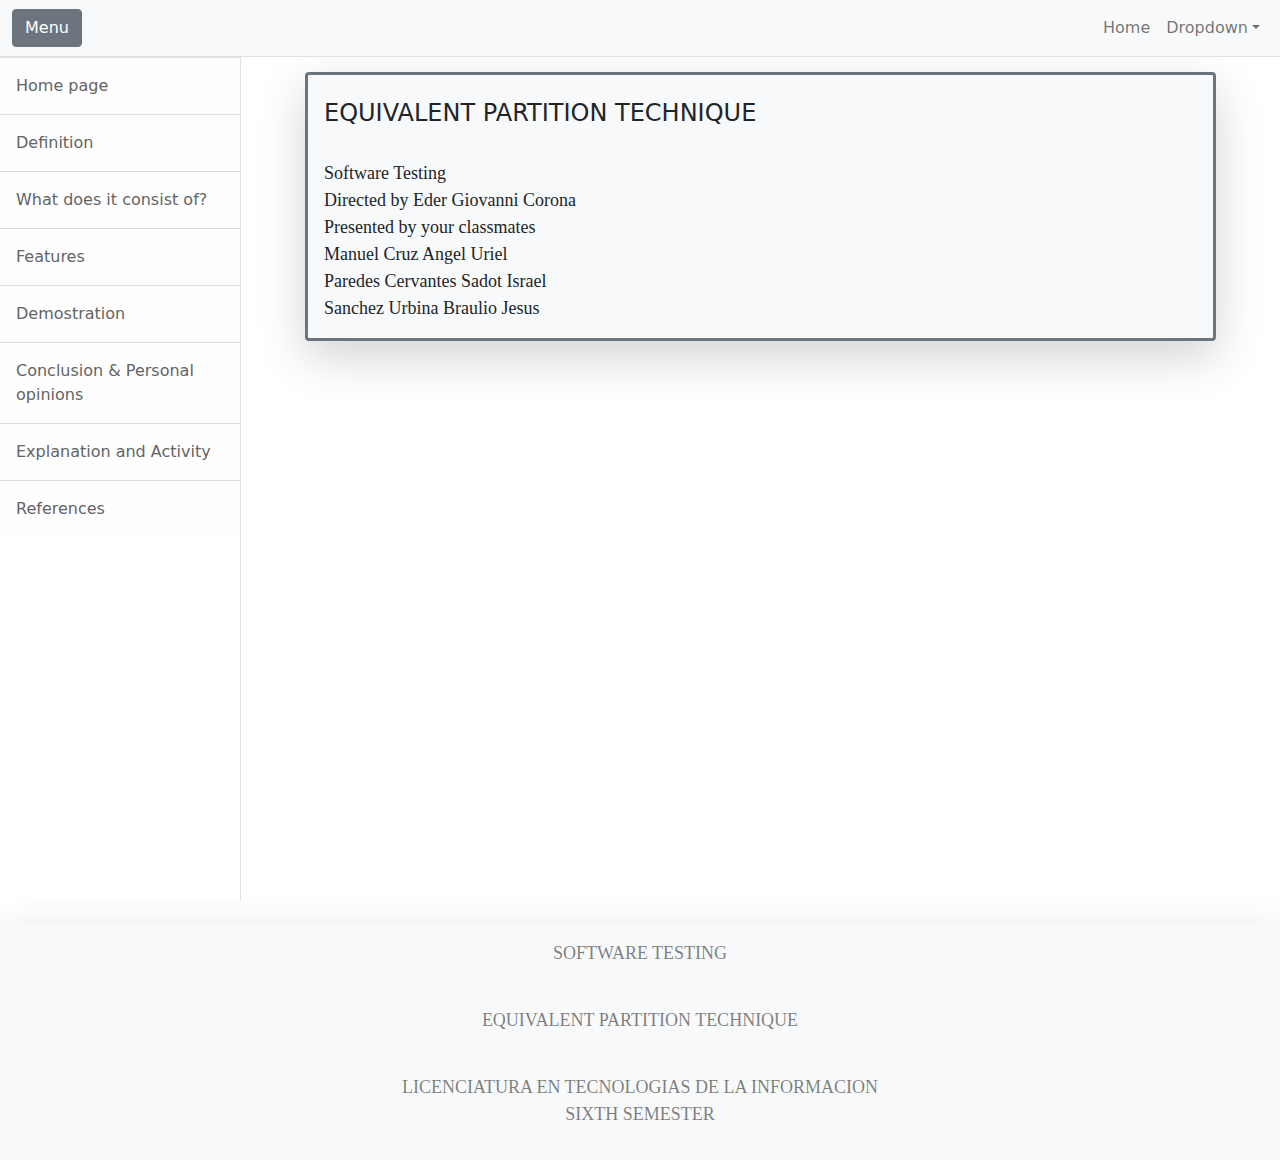
<file: index.html>
<!DOCTYPE html>
<html lang="en">
    <head>
        <meta charset="utf-8" />
        <meta name="viewport" content="width=device-width, initial-scale=1, shrink-to-fit=no" />
        <meta name="description" content="" />
        <meta name="author" content="" />
        <title>EQUIVALENT PARTITION TECHNIQUE</title>
        <!-- Favicon-->
        <link rel="icon" type="image/x-icon" href="assets/Icono.ico" />
        <!-- Core theme CSS (includes Bootstrap)-->
        <link href="css/styles.css" rel="stylesheet" />
        <link rel="stylesheet" href="Bootstrap/css/bootstrap.css">
        <script src="Bootstrap/js/bootstrap.js"></script>
    </head>
    <body>
        <div class="d-flex" id="wrapper">
            <!-- Sidebar-->
            <div class="border-end bg-white" id="sidebar-wrapper">
                <div class="sidebar-heading border-bottom bg-light">Navigation menu</div>
                <div class="list-group list-group-flush">
                    <a class="list-group-item list-group-item-action list-group-item-light p-3" href="index.html">Home page</a>
                    <a class="list-group-item list-group-item-action list-group-item-light p-3" href="Definition.html">Definition</a>
                    <a class="list-group-item list-group-item-action list-group-item-light p-3" href="Mean.html">What does it consist of?</a>
                    <a class="list-group-item list-group-item-action list-group-item-light p-3" href="Feature.html">Features</a>
                    <a class="list-group-item list-group-item-action list-group-item-light p-3" href="Demostration.html">Demostration</a>
                    <a class="list-group-item list-group-item-action list-group-item-light p-3" href="Conclusion.html">Conclusion & Personal opinions</a>
                    <a class="list-group-item list-group-item-action list-group-item-light p-3" href="Activitie.html">Explanation and Activity</a>
                    <a class="list-group-item list-group-item-action list-group-item-light p-3" href="References.html">References</a>
                </div>
            </div>
            <!-- Page content wrapper-->
            <div id="page-content-wrapper">
                <!-- Top navigation-->
                <nav class="navbar navbar-expand-lg navbar-light bg-light border-bottom fixed-top">
                    <div class="container-fluid">
                        <button class="btn btn-secondary" id="sidebarToggle">Menu</button>
                        <button class="navbar-toggler" type="button" data-bs-toggle="collapse" data-bs-target="#navbarSupportedContent" aria-controls="navbarSupportedContent" aria-expanded="false" aria-label="Toggle navigation"><span class="navbar-toggler-icon"></span></button>
                        <div class="collapse navbar-collapse" id="navbarSupportedContent">
                            <ul class="navbar-nav ms-auto mt-2 mt-lg-0">
                                <li class="nav-itedm active"><a class="nav-link" href="index.html">Home</a></li>
                                <li class="nav-item dropdown">
                                    <a class="nav-link dropdown-toggle" id="navbarDropdown" href="#" role="button" data-bs-toggle="dropdown" aria-haspopup="true" aria-expanded="false">Dropdown</a>
                                    <div class="dropdown-menu dropdown-menu-end" aria-labelledby="navbarDropdown">
                                        <a class="dropdown-item" href="index.html">Previous page</a>
                                        <a class="dropdown-item" href="Definition.html">Next page</a>
                                        <div class="dropdown-divider"></div>
                                        <a class="dropdown-item" href="index.html">go to top</a>
                                    </div>
                                </li>
                            </ul>
                        </div>
                    </div>
                </nav>
                <br><br>
                <!-- Page content-->
                <div class="rounded bg-white mt-4 mx-4 px-3">
                    <div class="shadow-lg  border border-secondary border-3 rounded bg-light mx-4 px-3">
                        <h1 class="mt-4" style="font-size: x-large;">EQUIVALENT PARTITION TECHNIQUE</h1><br>
                        <p style="font-family: 'Times New Roman', Times, serif; font-size: large;">
                            Software Testing <br>
                            Directed by Eder Giovanni Corona <br>
                            Presented by your classmates <br>
                            Manuel Cruz Angel Uriel <br>
                            Paredes Cervantes Sadot Israel <br>
                            Sanchez Urbina Braulio Jesus <br>
                        </p>
                    </div>
                </div>
            </div>
        </div>
        <div class="shadow-lg rounded bg-light mt-4">
            <section class="contact-section bg-light" id="ContactUs">
                <div class="container p-2 p-lg-3 text-center text-black-50">
                    <p style="font-family: 'Times New Roman', Times, serif; font-size: large;">
                        SOFTWARE TESTING
                    </p>
                </div>
            </section>
            <footer class="footer bg-light small text-center text-black-50">
                <div class="container p-2 p-lg-2">
                    <p style="font-family: 'Times New Roman', Times, serif; font-size: large;">
                        EQUIVALENT PARTITION TECHNIQUE
                    </p>
                </div>
                <div class="container p-2 p-lg-3">
                    <p style="font-family: 'Times New Roman', Times, serif; font-size: large;">
                    LICENCIATURA EN TECNOLOGIAS DE LA INFORMACION <br>
                    SIXTH SEMESTER
                    </p>
                </div>
            </footer>
        </div>

        <!-- Bootstrap core JS-->
        <script src="https://cdn.jsdelivr.net/npm/bootstrap@5.1.3/dist/js/bootstrap.bundle.min.js"></script>
        <!-- Core theme JS-->
        <script src="js/scripts.js"></script>
    </body>
</html>
</file>
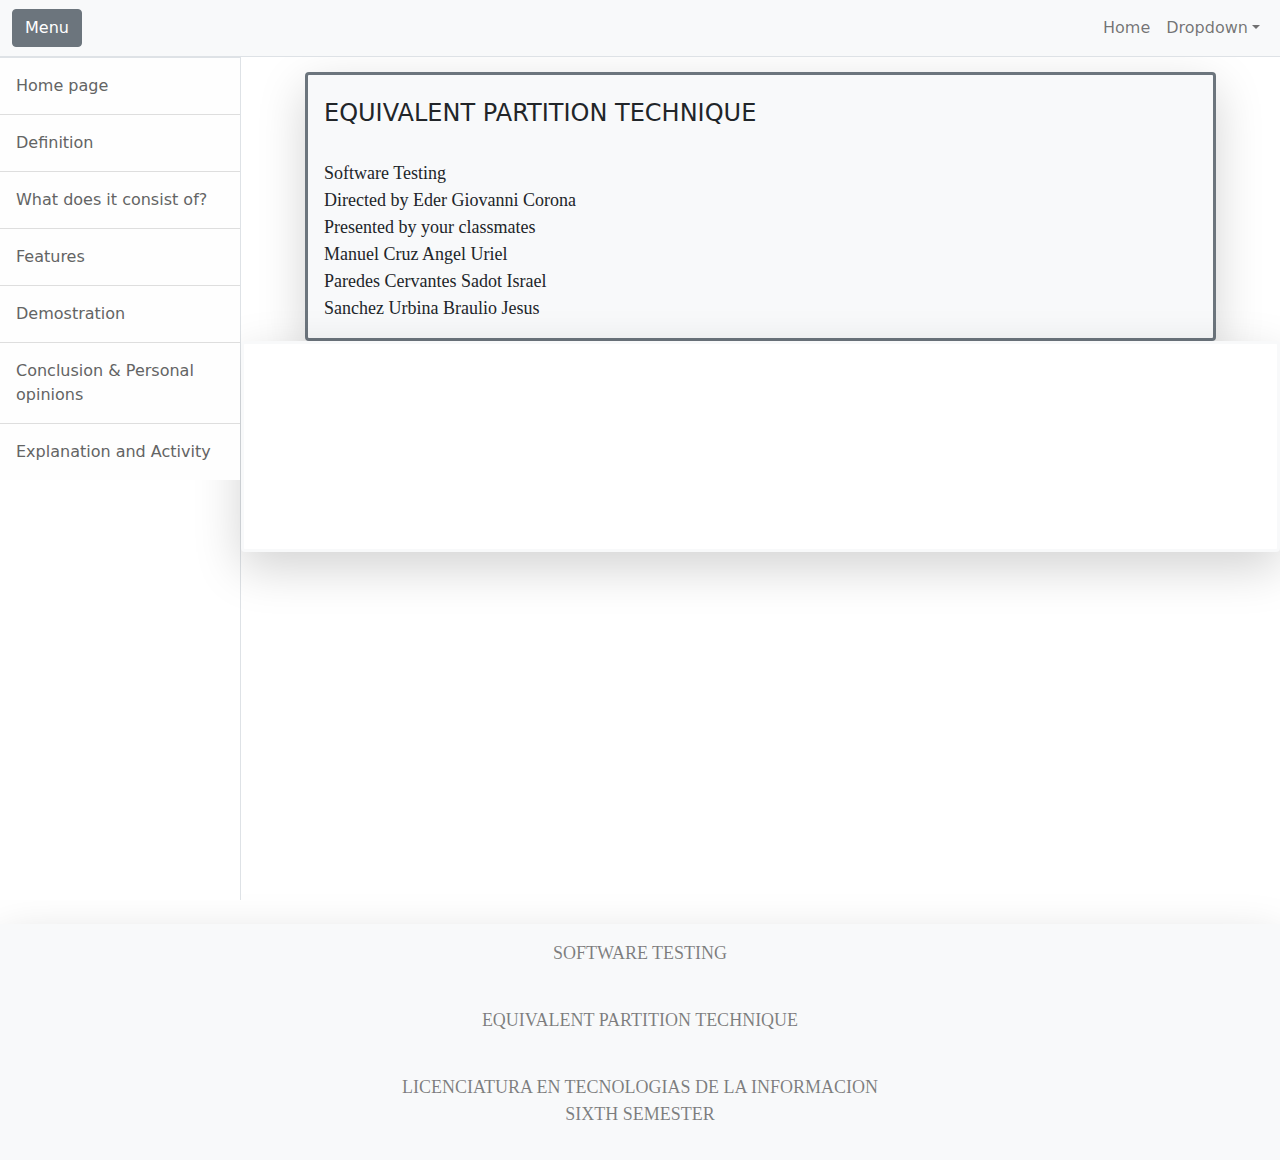
<file: Activitie.html>
<!DOCTYPE html>
<html lang="en">
    <head>
        <meta charset="utf-8" />
        <meta name="viewport" content="width=device-width, initial-scale=1, shrink-to-fit=no" />
        <meta name="description" content="" />
        <meta name="author" content="" />
        <title>EQUIVALENT PARTITION TECHNIQUE</title>
        <!-- Favicon-->
        <link rel="icon" type="image/x-icon" href="assets/Icono.ico" />
        <!-- Core theme CSS (includes Bootstrap)-->
        <link href="css/styles.css" rel="stylesheet" />
        <link rel="stylesheet" href="Bootstrap/css/bootstrap.css">
        <script src="Bootstrap/js/bootstrap.js"></script>
    </head>
    <body>
        <div class="d-flex" id="wrapper">
            <!-- Sidebar-->
            <div class="border-end bg-white" id="sidebar-wrapper">
                <div class="sidebar-heading border-bottom bg-light">Navigation menu</div>
                <div class="list-group list-group-flush">
                    <a class="list-group-item list-group-item-action list-group-item-light p-3" href="index.html">Home page</a>
                    <a class="list-group-item list-group-item-action list-group-item-light p-3" href="Definition.html">Definition</a>
                    <a class="list-group-item list-group-item-action list-group-item-light p-3" href="Mean.html">What does it consist of?</a>
                    <a class="list-group-item list-group-item-action list-group-item-light p-3" href="Feature.html">Features</a>
                    <a class="list-group-item list-group-item-action list-group-item-light p-3" href="Demostration.html">Demostration</a>
                    <a class="list-group-item list-group-item-action list-group-item-light p-3" href="Conclusion.html">Conclusion & Personal opinions</a>
                    <a class="list-group-item list-group-item-action list-group-item-light p-3" href="Activitie.html">Explanation and Activity</a>
                </div>
            </div>
            <!-- Page content wrapper-->
            <div id="page-content-wrapper">
                <!-- Top navigation-->
                <nav class="navbar navbar-expand-lg navbar-light bg-light border-bottom fixed-top">
                    <div class="container-fluid">
                        <button class="btn btn-secondary" id="sidebarToggle">Menu</button>
                        <button class="navbar-toggler" type="button" data-bs-toggle="collapse" data-bs-target="#navbarSupportedContent" aria-controls="navbarSupportedContent" aria-expanded="false" aria-label="Toggle navigation"><span class="navbar-toggler-icon"></span></button>
                        <div class="collapse navbar-collapse" id="navbarSupportedContent">
                            <ul class="navbar-nav ms-auto mt-2 mt-lg-0">
                                <li class="nav-itedm active"><a class="nav-link" href="index.html">Home</a></li>
                                <li class="nav-item dropdown">
                                    <a class="nav-link dropdown-toggle" id="navbarDropdown" href="#" role="button" data-bs-toggle="dropdown" aria-haspopup="true" aria-expanded="false">Dropdown</a>
                                    <div class="dropdown-menu dropdown-menu-end" aria-labelledby="navbarDropdown">
                                        <a class="dropdown-item" href="Conclusion.html">Previous page</a>
                                        <a class="dropdown-item" href="index.html">Next page</a>
                                        <div class="dropdown-divider"></div>
                                        <a class="dropdown-item" href="index.html">go to top</a>
                                    </div>
                                </li>
                            </ul>
                        </div>
                    </div>
                </nav>
                <br><br>
                <!-- Page content-->
                <div class="rounded bg-white mt-4 mx-4 px-3">
                    <div class="shadow-lg  border border-secondary border-3 rounded bg-light mx-4 px-3">
                        <h1 class="mt-4" style="font-size: x-large;">EQUIVALENT PARTITION TECHNIQUE</h1><br>
                        <p style="font-family: 'Times New Roman', Times, serif; font-size: large;">
                            Software Testing <br>
                            Directed by Eder Giovanni Corona <br>
                            Presented by your classmates <br>
                            Manuel Cruz Angel Uriel <br>
                            Paredes Cervantes Sadot Israel <br>
                            Sanchez Urbina Braulio Jesus <br>
                        </p>
                    </div>
                </div>
                <div class="p-4 shadow-lg rounded bg-white border border-secondary border-3 border-light">
                    <div class="embed-responsive embed-responsive-16by9">
                        <center><iframe class="embed-responsive-item" src="assets/Actividad Particiones de Equivalencia.pdf"></iframe></center>
                     </div>
                </div>
            </div>
        </div>
        <!-- Bootstrap core JS-->
        <script src="https://cdn.jsdelivr.net/npm/bootstrap@5.1.3/dist/js/bootstrap.bundle.min.js"></script>
        <!-- Core theme JS-->
        <script src="js/scripts.js"></script>
        <div class="shadow-lg rounded bg-light mt-4">
            <section class="contact-section bg-light" id="ContactUs">
                <div class="container p-2 p-lg-3 text-center text-black-50">
                    <p style="font-family: 'Times New Roman', Times, serif; font-size: large;">
                        SOFTWARE TESTING
                    </p>
                </div>
            </section>
            <footer class="footer bg-light small text-center text-black-50">
                <div class="container p-2 p-lg-2">
                    <p style="font-family: 'Times New Roman', Times, serif; font-size: large;">
                        EQUIVALENT PARTITION TECHNIQUE
                    </p>
                </div>
                <div class="container p-2 p-lg-3">
                    <p style="font-family: 'Times New Roman', Times, serif; font-size: large;">
                    LICENCIATURA EN TECNOLOGIAS DE LA INFORMACION <br>
                    SIXTH SEMESTER
                    </p>
                </div>
            </footer>
        </div>
    </body>
</html>
</file>
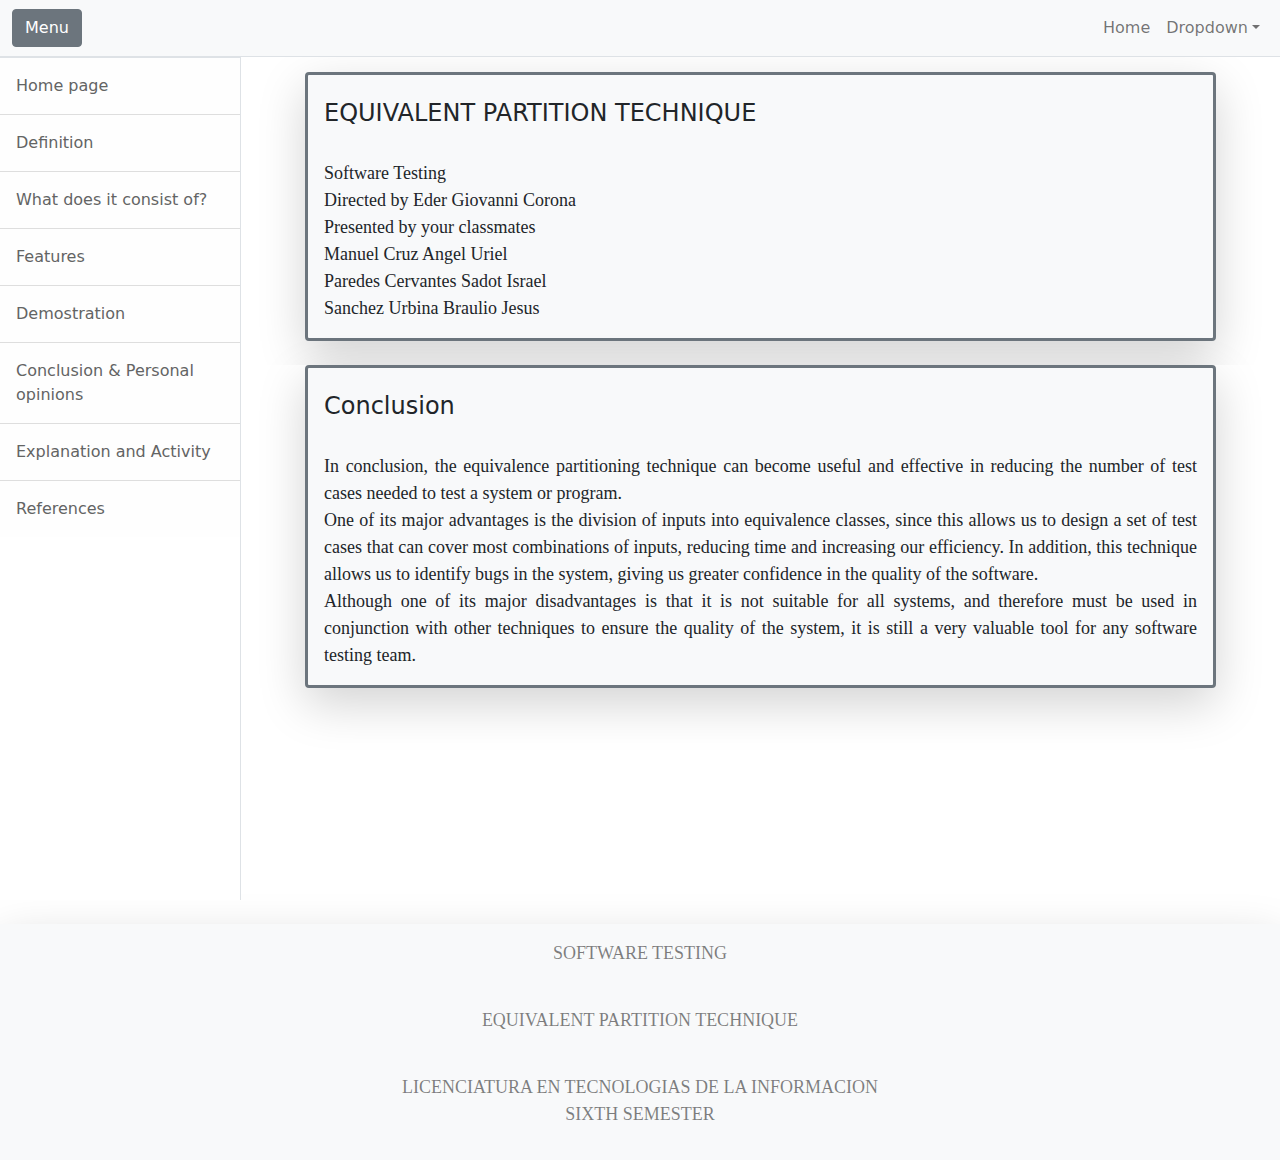
<file: Conclusion.html>
<!DOCTYPE html>
<html lang="en">
    <head>
        <meta charset="utf-8" />
        <meta name="viewport" content="width=device-width, initial-scale=1, shrink-to-fit=no" />
        <meta name="description" content="" />
        <meta name="author" content="" />
        <title>EQUIVALENT PARTITION TECHNIQUE</title>
        <!-- Favicon-->
        <link rel="icon" type="image/x-icon" href="assets/Icono.ico" />
        <!-- Core theme CSS (includes Bootstrap)-->
        <link href="css/styles.css" rel="stylesheet" />
        <link rel="stylesheet" href="Bootstrap/css/bootstrap.css">
        <script src="Bootstrap/js/bootstrap.js"></script>
    </head>
    <body>
        <div class="d-flex" id="wrapper">
            <!-- Sidebar-->
            <div class="border-end bg-white" id="sidebar-wrapper">
                <div class="sidebar-heading border-bottom bg-light">Navigation menu</div>
                <div class="list-group list-group-flush">
                    <a class="list-group-item list-group-item-action list-group-item-light p-3" href="index.html">Home page</a>
                    <a class="list-group-item list-group-item-action list-group-item-light p-3" href="Definition.html">Definition</a>
                    <a class="list-group-item list-group-item-action list-group-item-light p-3" href="Mean.html">What does it consist of?</a>
                    <a class="list-group-item list-group-item-action list-group-item-light p-3" href="Feature.html">Features</a>
                    <a class="list-group-item list-group-item-action list-group-item-light p-3" href="Demostration.html">Demostration</a>
                    <a class="list-group-item list-group-item-action list-group-item-light p-3" href="Conclusion.html">Conclusion & Personal opinions</a>
                    <a class="list-group-item list-group-item-action list-group-item-light p-3" href="Activitie.html">Explanation and Activity</a>
                    <a class="list-group-item list-group-item-action list-group-item-light p-3" href="References.html">References</a>
                </div>
            </div>
            <!-- Page content wrapper-->
            <div id="page-content-wrapper">
                <!-- Top navigation-->
                <nav class="navbar navbar-expand-lg navbar-light bg-light border-bottom fixed-top">
                    <div class="container-fluid">
                        <button class="btn btn-secondary" id="sidebarToggle">Menu</button>
                        <button class="navbar-toggler" type="button" data-bs-toggle="collapse" data-bs-target="#navbarSupportedContent" aria-controls="navbarSupportedContent" aria-expanded="false" aria-label="Toggle navigation"><span class="navbar-toggler-icon"></span></button>
                        <div class="collapse navbar-collapse" id="navbarSupportedContent">
                            <ul class="navbar-nav ms-auto mt-2 mt-lg-0">
                                <li class="nav-itedm active"><a class="nav-link" href="index.html">Home</a></li>
                                <li class="nav-item dropdown">
                                    <a class="nav-link dropdown-toggle" id="navbarDropdown" href="#" role="button" data-bs-toggle="dropdown" aria-haspopup="true" aria-expanded="false">Dropdown</a>
                                    <div class="dropdown-menu dropdown-menu-end" aria-labelledby="navbarDropdown">
                                        <a class="dropdown-item" href="Demostration.html">Previous page</a>
                                        <a class="dropdown-item" href="Activitie.html">Next page</a>
                                        <div class="dropdown-divider"></div>
                                        <a class="dropdown-item" href="References.html">go to top</a>
                                    </div>
                                </li>
                            </ul>
                        </div>
                    </div>
                </nav>
                <br><br>
                <!-- Page content-->
                <div class="rounded bg-white mt-4 mx-4 px-3">
                    <div class="shadow-lg  border border-secondary border-3 rounded bg-light mx-4 px-3">
                        <h1 class="mt-4" style="font-size: x-large;">EQUIVALENT PARTITION TECHNIQUE</h1><br>
                        <p style="font-family: 'Times New Roman', Times, serif; font-size: large;">
                            Software Testing <br>
                            Directed by Eder Giovanni Corona <br>
                            Presented by your classmates <br>
                            Manuel Cruz Angel Uriel <br>
                            Paredes Cervantes Sadot Israel <br>
                            Sanchez Urbina Braulio Jesus <br>
                        </p>
                    </div>
                </div>
                <div class="rounded bg-white mt-4 mx-4 px-3">
                    <div class="shadow-lg  border border-secondary border-3 rounded bg-light mx-4 px-3">
                        <h1 class="mt-4" style="font-size: x-large;">Conclusion</h1><br>
                        <p style="font-family: 'Times New Roman', Times, serif; font-size: large; text-align: justify;">
                            In conclusion, the equivalence partitioning technique can become useful and effective in reducing the number of test cases needed to test a system or program. <br>
                            One of its major advantages is the division of inputs into equivalence classes, since this allows us to design a set of test cases that can cover most
                            combinations of inputs, reducing time and increasing our efficiency.
                            In addition, this technique allows us to identify bugs in the system, giving us greater confidence in the quality of the software. <br>
                            Although one of its major disadvantages is that it is not suitable for all systems, and therefore must be used in conjunction with other 
                            techniques to ensure the quality of the system, it is still a very valuable tool for any software testing team.
                        </p>
                    </div>
                </div>
            </div>
        </div>
        <!-- Bootstrap core JS-->
        <script src="https://cdn.jsdelivr.net/npm/bootstrap@5.1.3/dist/js/bootstrap.bundle.min.js"></script>
        <!-- Core theme JS-->
        <script src="js/scripts.js"></script>
        <div class="shadow-lg rounded bg-light mt-4">
            <section class="contact-section bg-light" id="ContactUs">
                <div class="container p-2 p-lg-3 text-center text-black-50">
                    <p style="font-family: 'Times New Roman', Times, serif; font-size: large;">
                        SOFTWARE TESTING
                    </p>
                </div>
            </section>
            <footer class="footer bg-light small text-center text-black-50">
                <div class="container p-2 p-lg-2">
                    <p style="font-family: 'Times New Roman', Times, serif; font-size: large;">
                        EQUIVALENT PARTITION TECHNIQUE
                    </p>
                </div>
                <div class="container p-2 p-lg-3">
                    <p style="font-family: 'Times New Roman', Times, serif; font-size: large;">
                    LICENCIATURA EN TECNOLOGIAS DE LA INFORMACION <br>
                    SIXTH SEMESTER
                    </p>
                </div>
            </footer>
        </div>
    </body>
</html>
</file>
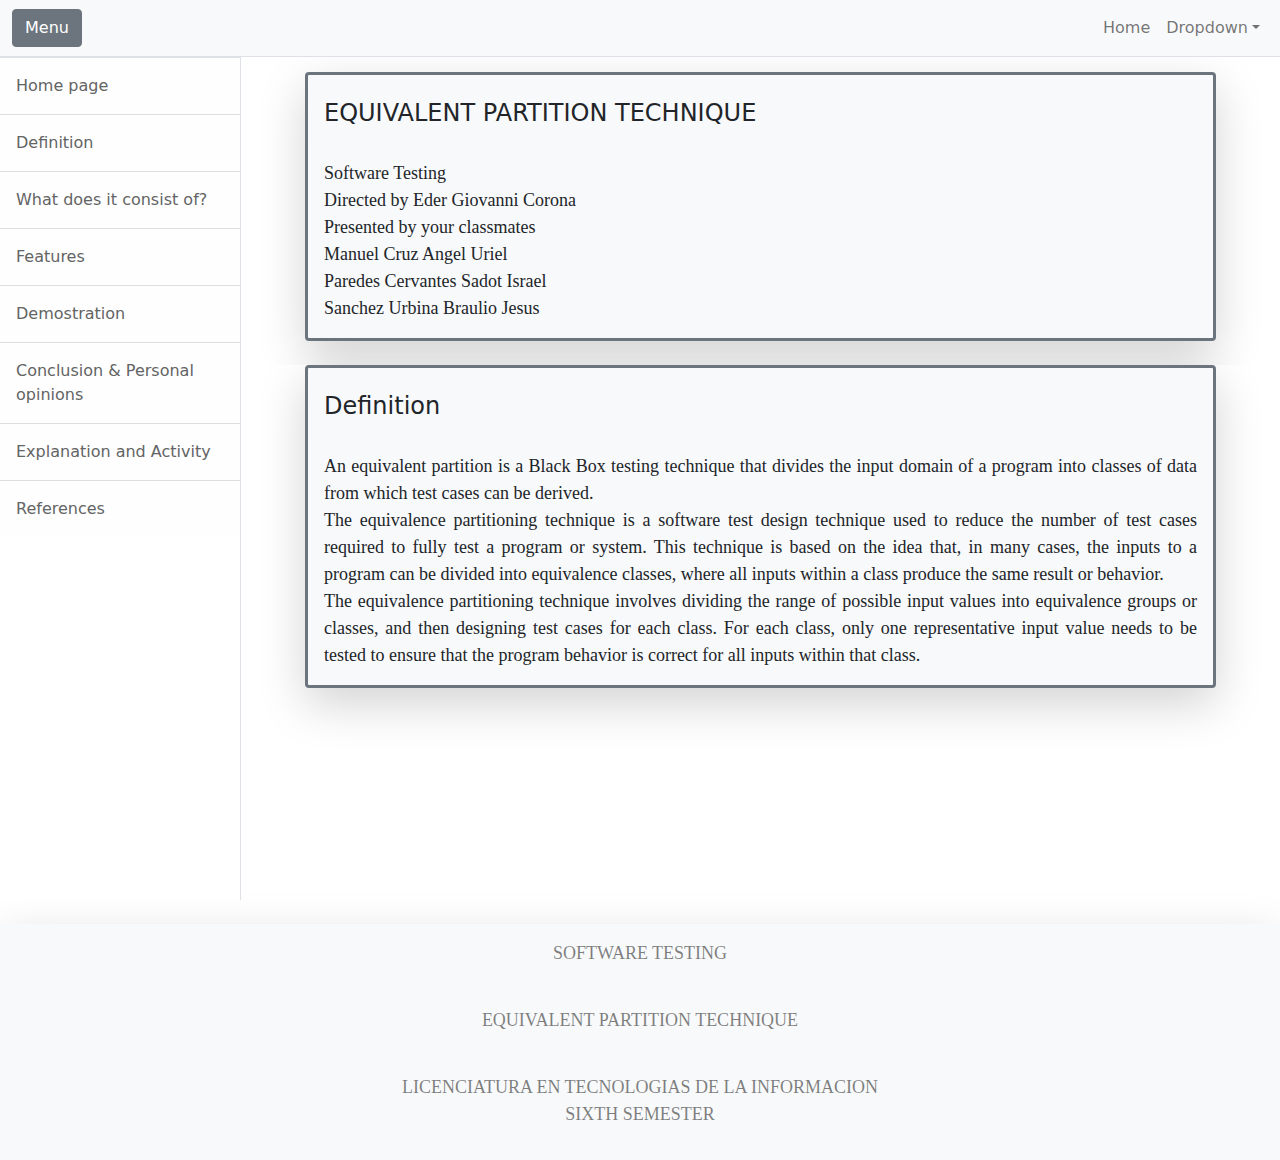
<file: Definition.html>
<!DOCTYPE html>
<html lang="en">
    <head>
        <meta charset="utf-8" />
        <meta name="viewport" content="width=device-width, initial-scale=1, shrink-to-fit=no" />
        <meta name="description" content="" />
        <meta name="author" content="" />
        <title>EQUIVALENT PARTITION TECHNIQUE</title>
        <!-- Favicon-->
        <link rel="icon" type="image/x-icon" href="assets/Icono.ico" />
        <!-- Core theme CSS (includes Bootstrap)-->
        <link href="css/styles.css" rel="stylesheet" />
        <link rel="stylesheet" href="Bootstrap/css/bootstrap.css">
        <script src="Bootstrap/js/bootstrap.js"></script>
    </head>
    <body>
        <div class="d-flex" id="wrapper">
            <!-- Sidebar-->
            <div class="border-end bg-white" id="sidebar-wrapper">
                <div class="sidebar-heading border-bottom bg-light">Navigation menu</div>
                <div class="list-group list-group-flush">
                    <a class="list-group-item list-group-item-action list-group-item-light p-3" href="index.html">Home page</a>
                    <a class="list-group-item list-group-item-action list-group-item-light p-3" href="Definition.html">Definition</a>
                    <a class="list-group-item list-group-item-action list-group-item-light p-3" href="Mean.html">What does it consist of?</a>
                    <a class="list-group-item list-group-item-action list-group-item-light p-3" href="Feature.html">Features</a>
                    <a class="list-group-item list-group-item-action list-group-item-light p-3" href="Demostration.html">Demostration</a>
                    <a class="list-group-item list-group-item-action list-group-item-light p-3" href="Conclusion.html">Conclusion & Personal opinions</a>
                    <a class="list-group-item list-group-item-action list-group-item-light p-3" href="Activitie.html">Explanation and Activity</a>
                    <a class="list-group-item list-group-item-action list-group-item-light p-3" href="References.html">References</a>
                </div>
            </div>
            <!-- Page content wrapper-->
            <div id="page-content-wrapper">
                <!-- Top navigation-->
                <nav class="navbar navbar-expand-lg navbar-light bg-light border-bottom fixed-top">
                    <div class="container-fluid">
                        <button class="btn btn-secondary" id="sidebarToggle">Menu</button>
                        <button class="navbar-toggler" type="button" data-bs-toggle="collapse" data-bs-target="#navbarSupportedContent" aria-controls="navbarSupportedContent" aria-expanded="false" aria-label="Toggle navigation"><span class="navbar-toggler-icon"></span></button>
                        <div class="collapse navbar-collapse" id="navbarSupportedContent">
                            <ul class="navbar-nav ms-auto mt-2 mt-lg-0">
                                <li class="nav-itedm active"><a class="nav-link" href="index.html">Home</a></li>
                                <li class="nav-item dropdown">
                                    <a class="nav-link dropdown-toggle" id="navbarDropdown" href="#" role="button" data-bs-toggle="dropdown" aria-haspopup="true" aria-expanded="false">Dropdown</a>
                                    <div class="dropdown-menu dropdown-menu-end" aria-labelledby="navbarDropdown">
                                        <a class="dropdown-item" href="index.html">Previous page</a>
                                        <a class="dropdown-item" href="Mean.html">Next page</a>
                                        <div class="dropdown-divider"></div>
                                        <a class="dropdown-item" href="index.html">go to top</a>
                                    </div>
                                </li>
                            </ul>
                        </div>
                    </div>
                </nav>
                <br><br>
                <!-- Page content-->
                <div class="rounded bg-white mt-4 mx-4 px-3">
                    <div class="shadow-lg  border border-secondary border-3 rounded bg-light mx-4 px-3">
                        <h1 class="mt-4" style="font-size: x-large;">EQUIVALENT PARTITION TECHNIQUE</h1><br>
                        <p style="font-family: 'Times New Roman', Times, serif; font-size: large;">
                            Software Testing <br>
                            Directed by Eder Giovanni Corona <br>
                            Presented by your classmates <br>
                            Manuel Cruz Angel Uriel <br>
                            Paredes Cervantes Sadot Israel <br>
                            Sanchez Urbina Braulio Jesus <br>
                        </p>
                    </div>
                </div>
                <div class="rounded bg-white mt-4 mx-4 px-3">
                    <div class="shadow-lg  border border-secondary border-3 rounded bg-light mx-4 px-3">
                        <h1 class="mt-4" style="font-size: x-large;">Definition</h1><br>
                        <p style="font-family: 'Times New Roman', Times, serif; font-size: large; text-align: justify;">
                            An equivalent partition is a Black Box testing technique that divides the input domain of a program into classes of data from which test cases can be derived. <br>
                            The equivalence partitioning technique is a software test design technique used to reduce the number of test cases required to fully test a program or system. 
                            This technique is based on the idea that, in many cases, the inputs to a program can be divided into equivalence classes, 
                            where all inputs within a class produce the same result or behavior. <br>
                            The equivalence partitioning technique involves dividing the range of possible input values into equivalence groups or classes, and then designing test cases for each class. 
                            For each class, only one representative input value needs to be tested to ensure that the program behavior is correct for all inputs within that class.
                        </p>
                    </div>
                </div>
            </div>
        </div>
        <!-- Bootstrap core JS-->
        <script src="https://cdn.jsdelivr.net/npm/bootstrap@5.1.3/dist/js/bootstrap.bundle.min.js"></script>
        <!-- Core theme JS-->
        <script src="js/scripts.js"></script>
        <div class="shadow-lg rounded bg-light mt-4">
            <section class="contact-section bg-light" id="ContactUs">
                <div class="container p-2 p-lg-3 text-center text-black-50">
                    <p style="font-family: 'Times New Roman', Times, serif; font-size: large;">
                        SOFTWARE TESTING
                    </p>
                </div>
            </section>
            <footer class="footer bg-light small text-center text-black-50">
                <div class="container p-2 p-lg-2">
                    <p style="font-family: 'Times New Roman', Times, serif; font-size: large;">
                        EQUIVALENT PARTITION TECHNIQUE
                    </p>
                </div>
                <div class="container p-2 p-lg-3">
                    <p style="font-family: 'Times New Roman', Times, serif; font-size: large;">
                    LICENCIATURA EN TECNOLOGIAS DE LA INFORMACION <br>
                    SIXTH SEMESTER
                    </p>
                </div>
            </footer>
        </div>
    </body>
</html>
</file>
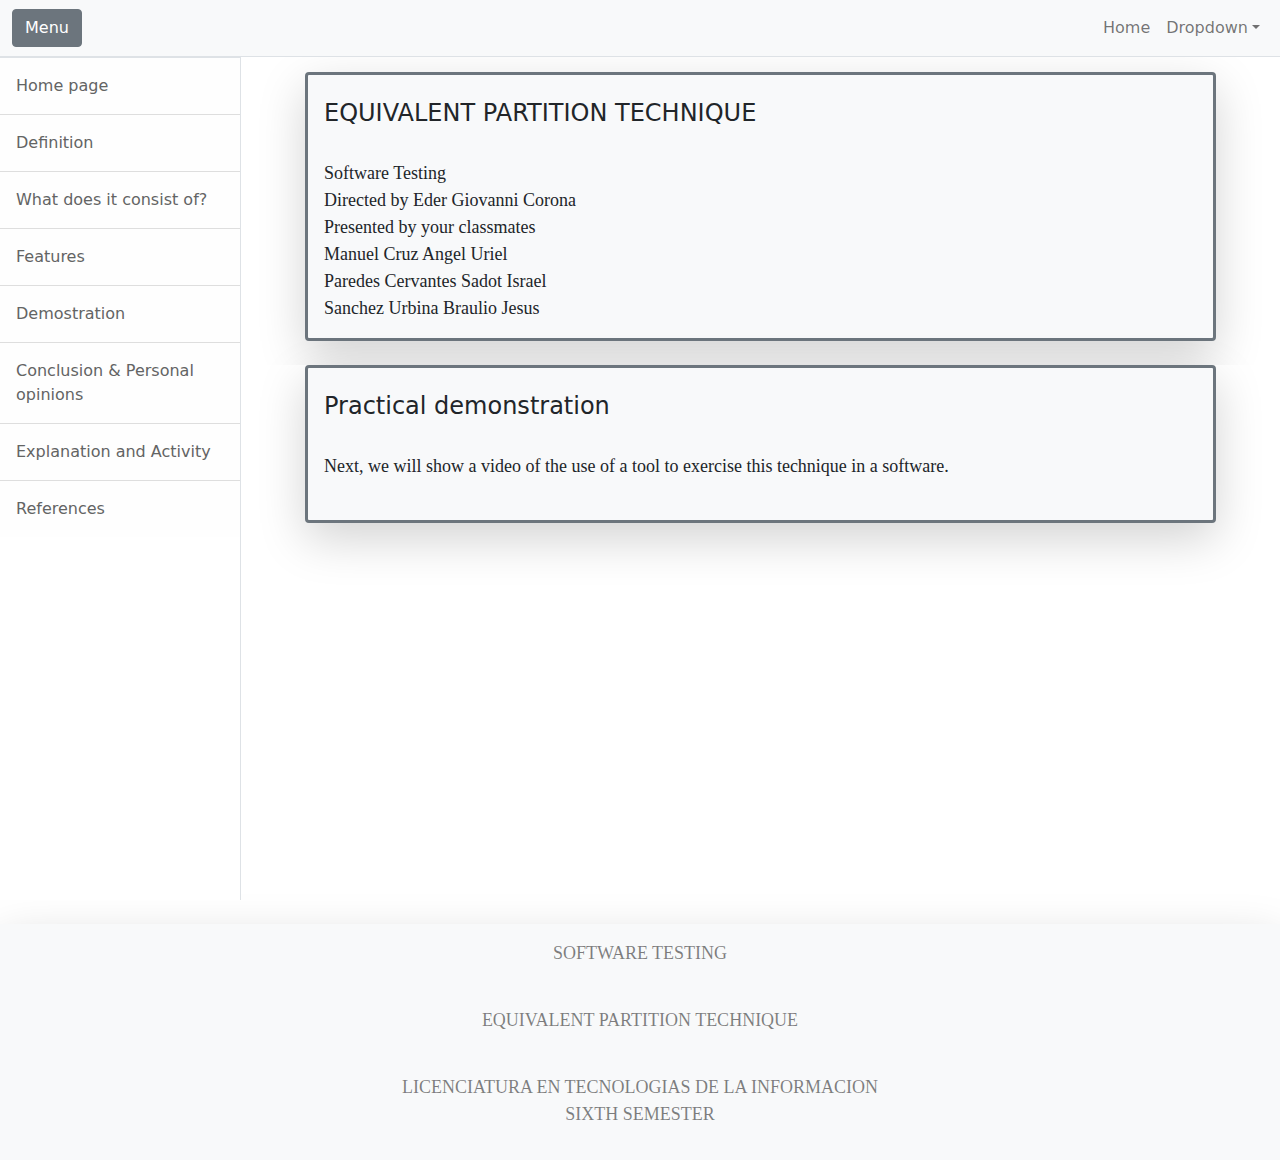
<file: Demostration.html>
<!DOCTYPE html>
<html lang="en">
    <head>
        <meta charset="utf-8" />
        <meta name="viewport" content="width=device-width, initial-scale=1, shrink-to-fit=no" />
        <meta name="description" content="" />
        <meta name="author" content="" />
        <title>EQUIVALENT PARTITION TECHNIQUE</title>
        <!-- Favicon-->
        <link rel="icon" type="image/x-icon" href="assets/Icono.ico" />
        <!-- Core theme CSS (includes Bootstrap)-->
        <link href="css/styles.css" rel="stylesheet" />
        <link rel="stylesheet" href="css/Style02.css">
        <link rel="stylesheet" href="Bootstrap/css/bootstrap.css">
        <script src="Bootstrap/js/bootstrap.js"></script>
    </head>
    <body>
        <div class="d-flex" id="wrapper">
            <!-- Sidebar-->
            <div class="border-end bg-white" id="sidebar-wrapper">
                <div class="sidebar-heading border-bottom bg-light">Navigation menu</div>
                <div class="list-group list-group-flush">
                    <a class="list-group-item list-group-item-action list-group-item-light p-3" href="index.html">Home page</a>
                    <a class="list-group-item list-group-item-action list-group-item-light p-3" href="Definition.html">Definition</a>
                    <a class="list-group-item list-group-item-action list-group-item-light p-3" href="Mean.html">What does it consist of?</a>
                    <a class="list-group-item list-group-item-action list-group-item-light p-3" href="Feature.html">Features</a>
                    <a class="list-group-item list-group-item-action list-group-item-light p-3" href="Demostration.html">Demostration</a>
                    <a class="list-group-item list-group-item-action list-group-item-light p-3" href="Conclusion.html">Conclusion & Personal opinions</a>
                    <a class="list-group-item list-group-item-action list-group-item-light p-3" href="Activitie.html">Explanation and Activity</a>
                    <a class="list-group-item list-group-item-action list-group-item-light p-3" href="References.html">References</a>
                </div>
            </div>
            <!-- Page content wrapper-->
            <div id="page-content-wrapper">
                <!-- Top navigation-->
                <nav class="navbar navbar-expand-lg navbar-light bg-light border-bottom fixed-top">
                    <div class="container-fluid">
                        <button class="btn btn-secondary" id="sidebarToggle">Menu</button>
                        <button class="navbar-toggler" type="button" data-bs-toggle="collapse" data-bs-target="#navbarSupportedContent" aria-controls="navbarSupportedContent" aria-expanded="false" aria-label="Toggle navigation"><span class="navbar-toggler-icon"></span></button>
                        <div class="collapse navbar-collapse" id="navbarSupportedContent">
                            <ul class="navbar-nav ms-auto mt-2 mt-lg-0">
                                <li class="nav-itedm active"><a class="nav-link" href="index.html">Home</a></li>
                                <li class="nav-item dropdown">
                                    <a class="nav-link dropdown-toggle" id="navbarDropdown" href="#" role="button" data-bs-toggle="dropdown" aria-haspopup="true" aria-expanded="false">Dropdown</a>
                                    <div class="dropdown-menu dropdown-menu-end" aria-labelledby="navbarDropdown">
                                        <a class="dropdown-item" href="Feature.html">Previous page</a>
                                        <a class="dropdown-item" href="Conclusion.html">Next page</a>
                                        <div class="dropdown-divider"></div>
                                        <a class="dropdown-item" href="index.html">go to top</a>
                                    </div>
                                </li>
                            </ul>
                        </div>
                    </div>
                </nav>
                <br><br>
                <!-- Page content-->
                <div class="rounded bg-white mt-4 mx-4 px-3">
                    <div class="shadow-lg  border border-secondary border-3 rounded bg-light mx-4 px-3">
                        <h1 class="mt-4" style="font-size: x-large;">EQUIVALENT PARTITION TECHNIQUE</h1><br>
                        <p style="font-family: 'Times New Roman', Times, serif; font-size: large;">
                            Software Testing <br>
                            Directed by Eder Giovanni Corona <br>
                            Presented by your classmates <br>
                            Manuel Cruz Angel Uriel <br>
                            Paredes Cervantes Sadot Israel <br>
                            Sanchez Urbina Braulio Jesus <br>
                        </p>
                    </div>
                </div>
                <div class="rounded bg-white mt-4 mx-4 px-3">
                    <div class="shadow-lg  border border-secondary border-3 rounded bg-light mx-4 px-3">
                        <h1 class="mt-4" style="font-size: x-large;">Practical demonstration</h1><br>
                        <p style="font-family: 'Times New Roman', Times, serif; font-size: large; text-align: justify;">
                            Next, we will show a video of the use of a tool to exercise this technique in a software.
                        </p><br>
                    </div>
                </div>
            </div>
        </div>
        <!-- Bootstrap core JS-->
        <script src="https://cdn.jsdelivr.net/npm/bootstrap@5.1.3/dist/js/bootstrap.bundle.min.js"></script>
        <!-- Core theme JS-->
        <script src="js/scripts.js"></script>
        <div class="shadow-lg rounded bg-light mt-4">
            <section class="contact-section bg-light" id="ContactUs">
                <div class="container p-2 p-lg-3 text-center text-black-50">
                    <p style="font-family: 'Times New Roman', Times, serif; font-size: large;">
                        SOFTWARE TESTING
                    </p>
                </div>
            </section>
            <footer class="footer bg-light small text-center text-black-50">
                <div class="container p-2 p-lg-2">
                    <p style="font-family: 'Times New Roman', Times, serif; font-size: large;">
                        EQUIVALENT PARTITION TECHNIQUE
                    </p>
                </div>
                <div class="container p-2 p-lg-3">
                    <p style="font-family: 'Times New Roman', Times, serif; font-size: large;">
                    LICENCIATURA EN TECNOLOGIAS DE LA INFORMACION <br>
                    SIXTH SEMESTER
                    </p>
                </div>
            </footer>
        </div>
    </body>
</html>
</file>
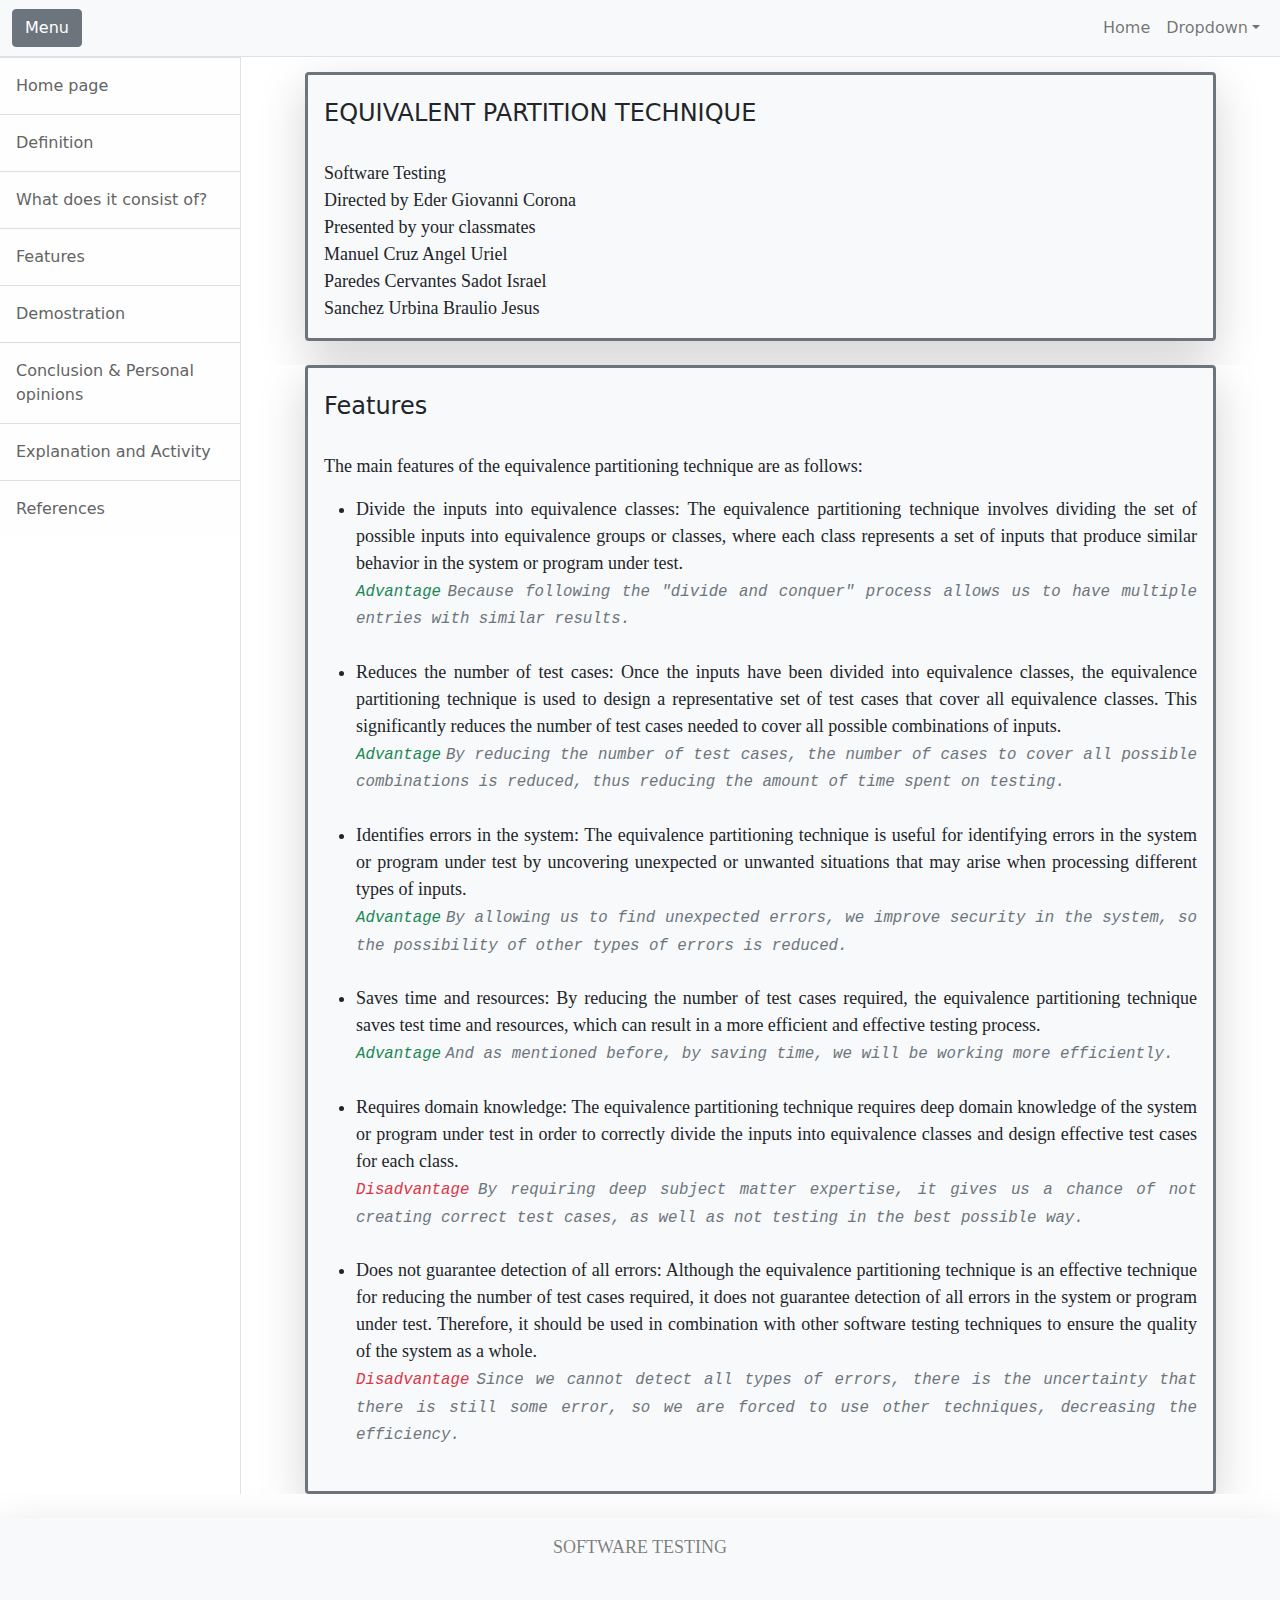
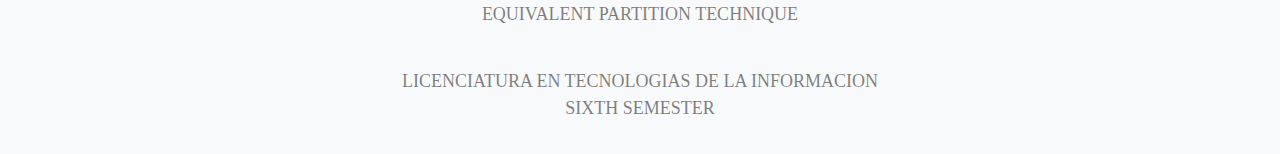
<file: Feature.html>
<!DOCTYPE html>
<html lang="en">
    <head>
        <meta charset="utf-8" />
        <meta name="viewport" content="width=device-width, initial-scale=1, shrink-to-fit=no" />
        <meta name="description" content="" />
        <meta name="author" content="" />
        <title>EQUIVALENT PARTITION TECHNIQUE</title>
        <!-- Favicon-->
        <link rel="icon" type="image/x-icon" href="assets/Icono.ico" />
        <!-- Core theme CSS (includes Bootstrap)-->
        <link href="css/styles.css" rel="stylesheet" />
        <link rel="stylesheet" href="Bootstrap/css/bootstrap.css">
        <script src="Bootstrap/js/bootstrap.js"></script>
    </head>
    <body>
        <div class="d-flex" id="wrapper">
            <!-- Sidebar-->
            <div class="border-end bg-white" id="sidebar-wrapper">
                <div class="sidebar-heading border-bottom bg-light">Navigation menu</div>
                <div class="list-group list-group-flush">
                    <a class="list-group-item list-group-item-action list-group-item-light p-3" href="index.html">Home page</a>
                    <a class="list-group-item list-group-item-action list-group-item-light p-3" href="Definition.html">Definition</a>
                    <a class="list-group-item list-group-item-action list-group-item-light p-3" href="Mean.html">What does it consist of?</a>
                    <a class="list-group-item list-group-item-action list-group-item-light p-3" href="Feature.html">Features</a>
                    <a class="list-group-item list-group-item-action list-group-item-light p-3" href="Demostration.html">Demostration</a>
                    <a class="list-group-item list-group-item-action list-group-item-light p-3" href="Conclusion.html">Conclusion & Personal opinions</a>
                    <a class="list-group-item list-group-item-action list-group-item-light p-3" href="Activitie.html">Explanation and Activity</a>
                    <a class="list-group-item list-group-item-action list-group-item-light p-3" href="References.html">References</a>
                </div>
            </div>
            <!-- Page content wrapper-->
            <div id="page-content-wrapper">
                <!-- Top navigation-->
                <nav class="navbar navbar-expand-lg navbar-light bg-light border-bottom fixed-top">
                    <div class="container-fluid">
                        <button class="btn btn-secondary" id="sidebarToggle">Menu</button>
                        <button class="navbar-toggler" type="button" data-bs-toggle="collapse" data-bs-target="#navbarSupportedContent" aria-controls="navbarSupportedContent" aria-expanded="false" aria-label="Toggle navigation"><span class="navbar-toggler-icon"></span></button>
                        <div class="collapse navbar-collapse" id="navbarSupportedContent">
                            <ul class="navbar-nav ms-auto mt-2 mt-lg-0">
                                <li class="nav-itedm active"><a class="nav-link" href="index.html">Home</a></li>
                                <li class="nav-item dropdown">
                                    <a class="nav-link dropdown-toggle" id="navbarDropdown" href="#" role="button" data-bs-toggle="dropdown" aria-haspopup="true" aria-expanded="false">Dropdown</a>
                                    <div class="dropdown-menu dropdown-menu-end" aria-labelledby="navbarDropdown">
                                        <a class="dropdown-item" href="Mean.html">Previous page</a>
                                        <a class="dropdown-item" href="Demostration.html">Next page</a>
                                        <div class="dropdown-divider"></div>
                                        <a class="dropdown-item" href="index.html">go to top</a>
                                    </div>
                                </li>
                            </ul>
                        </div>
                    </div>
                </nav> <br><br>
                <!-- Page content-->
                <div class="rounded bg-white mt-4 mx-4 px-3">
                    <div class="shadow-lg  border border-secondary border-3 rounded bg-light mx-4 px-3">
                        <h1 class="mt-4" style="font-size: x-large;">EQUIVALENT PARTITION TECHNIQUE</h1><br>
                        <p style="font-family: 'Times New Roman', Times, serif; font-size: large;">
                            Software Testing <br>
                            Directed by Eder Giovanni Corona <br>
                            Presented by your classmates <br>
                            Manuel Cruz Angel Uriel <br>
                            Paredes Cervantes Sadot Israel <br>
                            Sanchez Urbina Braulio Jesus <br>
                        </p>
                    </div>
                </div>
                <div class="rounded bg-white mt-4 mx-4 px-3">
                    <div class="shadow-lg  border border-secondary border-3 rounded bg-light mx-4 px-3">
                        <h1 class="mt-4" style="font-size: x-large;">Features</h1><br>
                        <p style="font-family: 'Times New Roman', Times, serif; font-size: large; text-align: justify;">
                            The main features of the equivalence partitioning technique are as follows: <br>
                            <ul style="font-family: 'Times New Roman', Times, serif; font-size: large; text-align: justify;">
                                <li>
                                    Divide the inputs into equivalence classes: The equivalence partitioning technique involves dividing the set of possible inputs into equivalence groups or classes,
                                     where each class represents a set of inputs that produce similar behavior in the system or program under test.
                                </li>
                                <code class="fst-italic text-success">Advantage</code> 
                                <code class="fst-italic text-secondary"> Because following the "divide and conquer" process allows us to have multiple entries with similar results.</code> <br><br>
                                <li>
                                    Reduces the number of test cases: Once the inputs have been divided into equivalence classes, the equivalence partitioning technique is used to design a representative set of test cases that cover all equivalence classes.
                                     This significantly reduces the number of test cases needed to cover all possible combinations of inputs.
                                </li>
                                <code class="fst-italic text-success">Advantage</code> 
                                <code class="fst-italic text-secondary"> By reducing the number of test cases, the number of cases to cover all possible combinations is reduced, thus reducing the amount of time spent on testing.</code> <br><br>
                                <li>
                                    Identifies errors in the system: The equivalence partitioning technique is useful for identifying errors in the system or program under test
                                     by uncovering unexpected or unwanted situations that may arise when processing different types of inputs.
                                </li>
                                <code class="fst-italic text-success">Advantage</code> 
                                <code class="fst-italic text-secondary"> By allowing us to find unexpected errors, we improve security in the system, so the possibility of other types of errors is reduced.</code> <br><br>
                                <li>
                                    Saves time and resources: By reducing the number of test cases required, the equivalence partitioning technique saves test
                                     time and resources, which can result in a more efficient and effective testing process.
                                </li>
                                <code class="fst-italic text-success">Advantage</code> 
                                <code class="fst-italic text-secondary"> And as mentioned before, by saving time, we will be working more efficiently.</code> <br><br>
                                <li>
                                    Requires domain knowledge: The equivalence partitioning technique requires deep domain knowledge of the system or program under test in order to correctly
                                     divide the inputs into equivalence classes and design effective test cases for each class.
                                </li>
                                <code class="fst-italic text-danger">Disadvantage</code> 
                                <code class="fst-italic text-secondary"> By requiring deep subject matter expertise, it gives us a chance of not creating correct test cases, as well as not testing in the best possible way.</code> <br><br>
                                <li>
                                    Does not guarantee detection of all errors: Although the equivalence partitioning technique is an effective technique for reducing the number of test cases required, it does not guarantee detection of all errors in the system or program under test.
                                     Therefore, it should be used in combination with other software testing techniques to ensure the quality of the system as a whole.
                                </li>
                                <code class="fst-italic text-danger">Disadvantage</code> 
                                <code class="fst-italic text-secondary"> Since we cannot detect all types of errors, there is the uncertainty that there is still some error, so we are forced to use other techniques, decreasing the efficiency. </code> <br><br>
                            </ul>
                        </p>
                    </div>
                </div>
            </div> 
        </div>
        <!-- Bootstrap core JS-->
        <script src="https://cdn.jsdelivr.net/npm/bootstrap@5.1.3/dist/js/bootstrap.bundle.min.js"></script>
        <!-- Core theme JS-->
        <script src="js/scripts.js"></script>
        <div class="shadow-lg rounded bg-light mt-4">
            <section class="contact-section bg-light" id="ContactUs">
                <div class="container p-2 p-lg-3 text-center text-black-50">
                    <p style="font-family: 'Times New Roman', Times, serif; font-size: large;">
                        SOFTWARE TESTING
                    </p>
                </div>
            </section>
            <footer class="footer bg-light small text-center text-black-50">
                <div class="container p-2 p-lg-2">
                    <p style="font-family: 'Times New Roman', Times, serif; font-size: large;">
                        EQUIVALENT PARTITION TECHNIQUE
                    </p>
                </div>
                <div class="container p-2 p-lg-3">
                    <p style="font-family: 'Times New Roman', Times, serif; font-size: large;">
                    LICENCIATURA EN TECNOLOGIAS DE LA INFORMACION <br>
                    SIXTH SEMESTER
                    </p>
                </div>
            </footer>
        </div>
    </body>
</html>
</file>
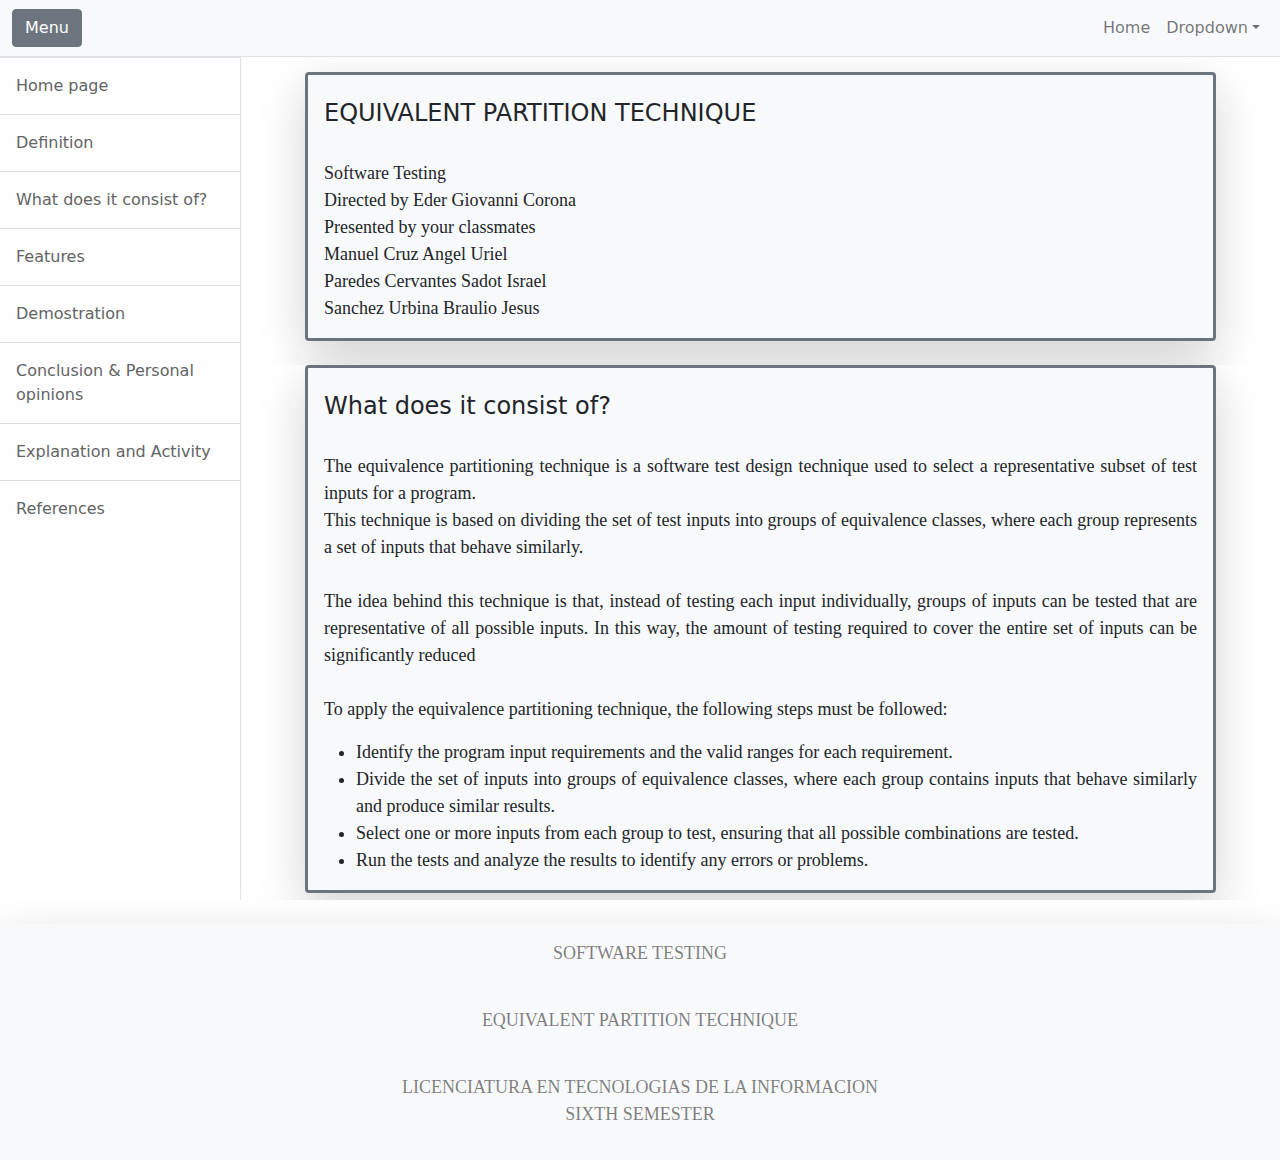
<file: Mean.html>
<!DOCTYPE html>
<html lang="en">
    <head>
        <meta charset="utf-8" />
        <meta name="viewport" content="width=device-width, initial-scale=1, shrink-to-fit=no" />
        <meta name="description" content="" />
        <meta name="author" content="" />
        <title>EQUIVALENT PARTITION TECHNIQUE</title>
        <!-- Favicon-->
        <link rel="icon" type="image/x-icon" href="assets/Icono.ico" />
        <!-- Core theme CSS (includes Bootstrap)-->
        <link href="css/styles.css" rel="stylesheet" />
        <link rel="stylesheet" href="Bootstrap/css/bootstrap.css">
        <script src="Bootstrap/js/bootstrap.js"></script>
    </head>
    <body>
        <div class="d-flex" id="wrapper">
            <!-- Sidebar-->
            <div class="border-end bg-white" id="sidebar-wrapper">
                <div class="sidebar-heading border-bottom bg-light">Navigation menu</div>
                <div class="list-group list-group-flush">
                    <a class="list-group-item list-group-item-action list-group-item-light p-3" href="index.html">Home page</a>
                    <a class="list-group-item list-group-item-action list-group-item-light p-3" href="Definition.html">Definition</a>
                    <a class="list-group-item list-group-item-action list-group-item-light p-3" href="Mean.html">What does it consist of?</a>
                    <a class="list-group-item list-group-item-action list-group-item-light p-3" href="Feature.html">Features</a>
                    <a class="list-group-item list-group-item-action list-group-item-light p-3" href="Demostration.html">Demostration</a>
                    <a class="list-group-item list-group-item-action list-group-item-light p-3" href="Conclusion.html">Conclusion & Personal opinions</a>
                    <a class="list-group-item list-group-item-action list-group-item-light p-3" href="Activitie.html">Explanation and Activity</a>
                    <a class="list-group-item list-group-item-action list-group-item-light p-3" href="References.html">References</a>
                </div>
            </div>
            <!-- Page content wrapper-->
            <div id="page-content-wrapper">
                <!-- Top navigation-->
                <nav class="navbar navbar-expand-lg navbar-light bg-light border-bottom fixed-top">
                    <div class="container-fluid">
                        <button class="btn btn-secondary" id="sidebarToggle">Menu</button>
                        <button class="navbar-toggler" type="button" data-bs-toggle="collapse" data-bs-target="#navbarSupportedContent" aria-controls="navbarSupportedContent" aria-expanded="false" aria-label="Toggle navigation"><span class="navbar-toggler-icon"></span></button>
                        <div class="collapse navbar-collapse" id="navbarSupportedContent">
                            <ul class="navbar-nav ms-auto mt-2 mt-lg-0">
                                <li class="nav-itedm active"><a class="nav-link" href="index.html">Home</a></li>
                                <li class="nav-item dropdown">
                                    <a class="nav-link dropdown-toggle" id="navbarDropdown" href="#" role="button" data-bs-toggle="dropdown" aria-haspopup="true" aria-expanded="false">Dropdown</a>
                                    <div class="dropdown-menu dropdown-menu-end" aria-labelledby="navbarDropdown">
                                        <a class="dropdown-item" href="Definition.html">Previous page</a>
                                        <a class="dropdown-item" href="Feature.html">Next page</a>
                                        <div class="dropdown-divider"></div>
                                        <a class="dropdown-item" href="index.html">go to top</a>
                                    </div>
                                </li>
                            </ul>
                        </div>
                    </div>
                </nav>
                <br><br>
                <!-- Page content-->
                <div class="rounded bg-white mt-4 mx-4 px-3">
                    <div class="shadow-lg  border border-secondary border-3 rounded bg-light mx-4 px-3">
                        <h1 class="mt-4" style="font-size: x-large;">EQUIVALENT PARTITION TECHNIQUE</h1><br>
                        <p style="font-family: 'Times New Roman', Times, serif; font-size: large;">
                            Software Testing <br>
                            Directed by Eder Giovanni Corona <br>
                            Presented by your classmates <br>
                            Manuel Cruz Angel Uriel <br>
                            Paredes Cervantes Sadot Israel <br>
                            Sanchez Urbina Braulio Jesus <br>
                        </p>
                    </div>
                </div>
                <div class="rounded bg-white mt-4 mx-4 px-3">
                    <div class="shadow-lg  border border-secondary border-3 rounded bg-light mx-4 px-3">
                        <h1 class="mt-4" style="font-size: x-large;">What does it consist of?</h1><br>
                        <p style="font-family: 'Times New Roman', Times, serif; font-size: large; text-align: justify;">
                            The equivalence partitioning technique is a software test design technique used to select a representative subset of test inputs for a program. <br>
                            This technique is based on dividing the set of test inputs into groups of equivalence classes, where each group represents a set of inputs that behave similarly. <br><br>
                            The idea behind this technique is that, instead of testing each input individually, groups of inputs can be tested that are representative of all possible inputs.
                            In this way, the amount of testing required to cover the entire set of inputs can be significantly reduced <br> <br>
                            To apply the equivalence partitioning technique, the following steps must be followed: <br>
                            <ul style="font-family: 'Times New Roman', Times, serif; font-size: large; text-align: justify;">
                                <li>Identify the program input requirements and the valid ranges for each requirement.</li>
                                <li>Divide the set of inputs into groups of equivalence classes, where each group contains inputs that behave similarly and produce similar results.</li>
                                <li>Select one or more inputs from each group to test, ensuring that all possible combinations are tested.</li>
                                <li>Run the tests and analyze the results to identify any errors or problems.</li>
                            </ul>
                    </div>
                </div>
            </div>
        </div>
        <!-- Bootstrap core JS-->
        <script src="https://cdn.jsdelivr.net/npm/bootstrap@5.1.3/dist/js/bootstrap.bundle.min.js"></script>
        <!-- Core theme JS-->
        <script src="js/scripts.js"></script>
        <div class="shadow-lg rounded bg-light mt-4">
            <section class="contact-section bg-light" id="ContactUs">
                <div class="container p-2 p-lg-3 text-center text-black-50">
                    <p style="font-family: 'Times New Roman', Times, serif; font-size: large;">
                        SOFTWARE TESTING
                    </p>
                </div>
            </section>
            <footer class="footer bg-light small text-center text-black-50">
                <div class="container p-2 p-lg-2">
                    <p style="font-family: 'Times New Roman', Times, serif; font-size: large;">
                        EQUIVALENT PARTITION TECHNIQUE
                    </p>
                </div>
                <div class="container p-2 p-lg-3">
                    <p style="font-family: 'Times New Roman', Times, serif; font-size: large;">
                    LICENCIATURA EN TECNOLOGIAS DE LA INFORMACION <br>
                    SIXTH SEMESTER
                    </p>
                </div>
            </footer>
        </div>
    </body>
</html>
</file>
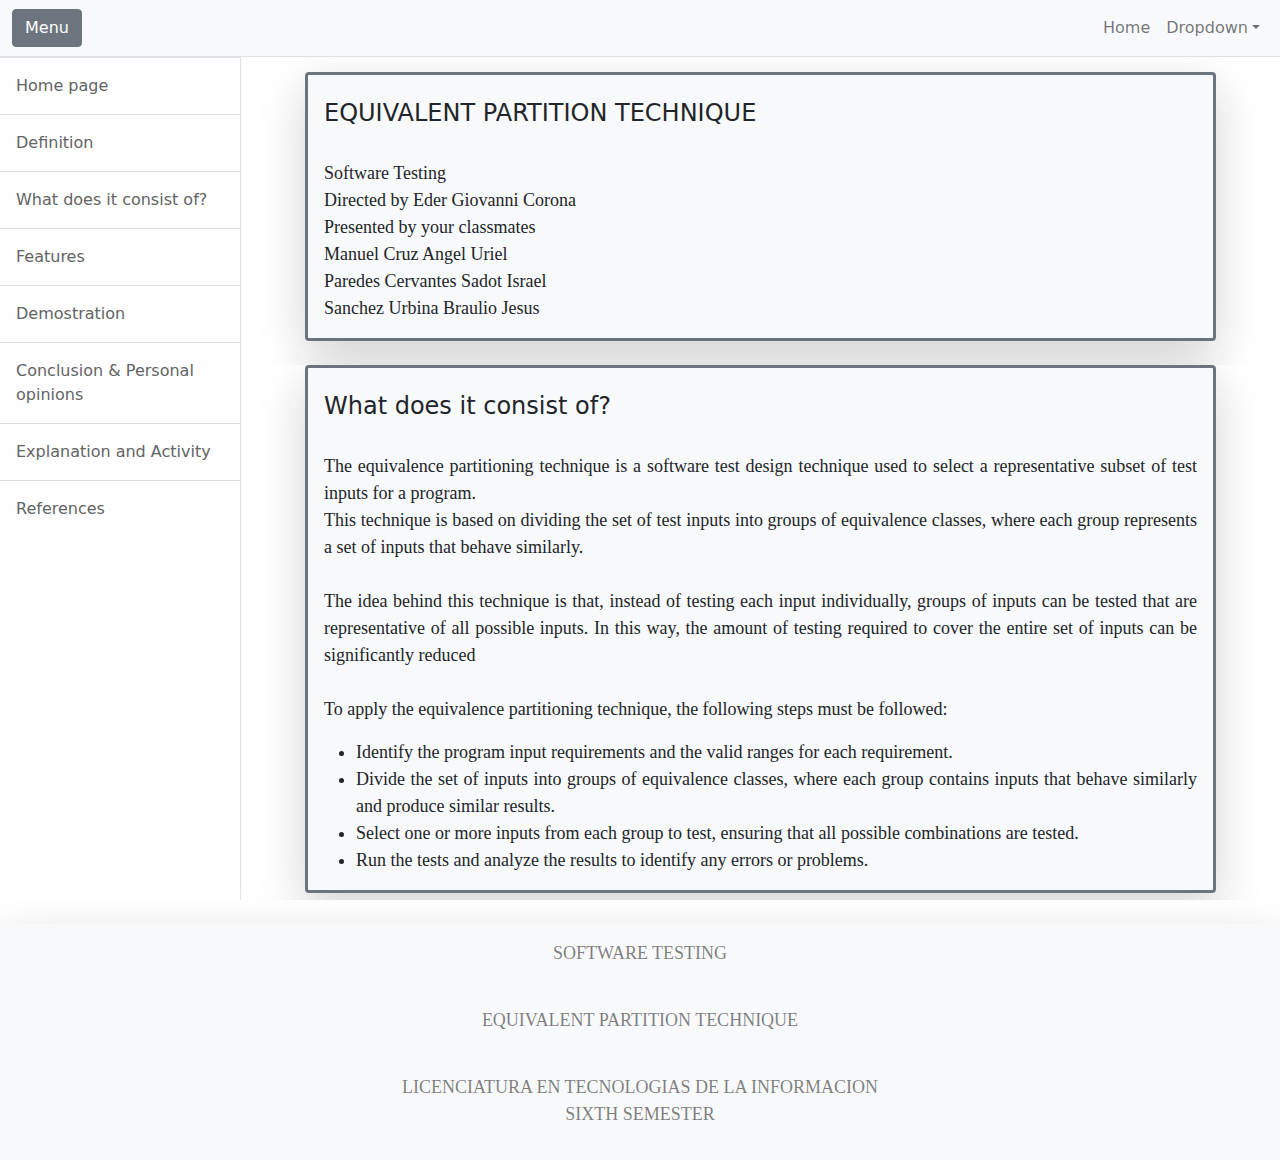
<file: References.html>
<!DOCTYPE html>
<html lang="en">
    <head>
        <meta charset="utf-8" />
        <meta name="viewport" content="width=device-width, initial-scale=1, shrink-to-fit=no" />
        <meta name="description" content="" />
        <meta name="author" content="" />
        <title>EQUIVALENT PARTITION TECHNIQUE</title>
        <!-- Favicon-->
        <link rel="icon" type="image/x-icon" href="assets/Icono.ico" />
        <!-- Core theme CSS (includes Bootstrap)-->
        <link href="css/styles.css" rel="stylesheet" />
        <link rel="stylesheet" href="Bootstrap/css/bootstrap.css">
        <script src="Bootstrap/js/bootstrap.js"></script>
    </head>
    <body>
        <div class="d-flex" id="wrapper">
            <!-- Sidebar-->
            <div class="border-end bg-white" id="sidebar-wrapper">
                <div class="sidebar-heading border-bottom bg-light">Navigation menu</div>
                <div class="list-group list-group-flush">
                    <a class="list-group-item list-group-item-action list-group-item-light p-3" href="index.html">Home page</a>
                    <a class="list-group-item list-group-item-action list-group-item-light p-3" href="Definition.html">Definition</a>
                    <a class="list-group-item list-group-item-action list-group-item-light p-3" href="Mean.html">What does it consist of?</a>
                    <a class="list-group-item list-group-item-action list-group-item-light p-3" href="Feature.html">Features</a>
                    <a class="list-group-item list-group-item-action list-group-item-light p-3" href="Demostration.html">Demostration</a>
                    <a class="list-group-item list-group-item-action list-group-item-light p-3" href="Conclusion.html">Conclusion & Personal opinions</a>
                    <a class="list-group-item list-group-item-action list-group-item-light p-3" href="Activitie.html">Explanation and Activity</a>
                    <a class="list-group-item list-group-item-action list-group-item-light p-3" href="References.html">References</a>
                </div>
            </div>
            <!-- Page content wrapper-->
            <div id="page-content-wrapper">
                <!-- Top navigation-->
                <nav class="navbar navbar-expand-lg navbar-light bg-light border-bottom fixed-top">
                    <div class="container-fluid">
                        <button class="btn btn-secondary" id="sidebarToggle">Menu</button>
                        <button class="navbar-toggler" type="button" data-bs-toggle="collapse" data-bs-target="#navbarSupportedContent" aria-controls="navbarSupportedContent" aria-expanded="false" aria-label="Toggle navigation"><span class="navbar-toggler-icon"></span></button>
                        <div class="collapse navbar-collapse" id="navbarSupportedContent">
                            <ul class="navbar-nav ms-auto mt-2 mt-lg-0">
                                <li class="nav-itedm active"><a class="nav-link" href="index.html">Home</a></li>
                                <li class="nav-item dropdown">
                                    <a class="nav-link dropdown-toggle" id="navbarDropdown" href="#" role="button" data-bs-toggle="dropdown" aria-haspopup="true" aria-expanded="false">Dropdown</a>
                                    <div class="dropdown-menu dropdown-menu-end" aria-labelledby="navbarDropdown">
                                        <a class="dropdown-item" href="Activitie.html">Previous page</a>
                                        <a class="dropdown-item" href="index.html">Next page</a>
                                        <div class="dropdown-divider"></div>
                                        <a class="dropdown-item" href="index.html">go to top</a>
                                    </div>
                                </li>
                            </ul>
                        </div>
                    </div>
                </nav>
                <br><br>
                <!-- Page content-->
                <div class="rounded bg-white mt-4 mx-4 px-3">
                    <div class="shadow-lg  border border-secondary border-3 rounded bg-light mx-4 px-3">
                        <h1 class="mt-4" style="font-size: x-large;">EQUIVALENT PARTITION TECHNIQUE</h1><br>
                        <p style="font-family: 'Times New Roman', Times, serif; font-size: large;">
                            Software Testing <br>
                            Directed by Eder Giovanni Corona <br>
                            Presented by your classmates <br>
                            Manuel Cruz Angel Uriel <br>
                            Paredes Cervantes Sadot Israel <br>
                            Sanchez Urbina Braulio Jesus <br>
                        </p>
                    </div>
                </div>
                <div class="rounded bg-white mt-4 mx-4 px-3">
                    <div class="shadow-lg  border border-secondary border-3 rounded bg-light mx-4 px-3">
                        <h1 class="mt-4" style="font-size: x-large;">What does it consist of?</h1><br>
                        <p style="font-family: 'Times New Roman', Times, serif; font-size: large; text-align: justify;">
                            The equivalence partitioning technique is a software test design technique used to select a representative subset of test inputs for a program. <br>
                            This technique is based on dividing the set of test inputs into groups of equivalence classes, where each group represents a set of inputs that behave similarly. <br><br>
                            The idea behind this technique is that, instead of testing each input individually, groups of inputs can be tested that are representative of all possible inputs.
                            In this way, the amount of testing required to cover the entire set of inputs can be significantly reduced <br> <br>
                            To apply the equivalence partitioning technique, the following steps must be followed: <br>
                            <ul style="font-family: 'Times New Roman', Times, serif; font-size: large; text-align: justify;">
                                <li>Identify the program input requirements and the valid ranges for each requirement.</li>
                                <li>Divide the set of inputs into groups of equivalence classes, where each group contains inputs that behave similarly and produce similar results.</li>
                                <li>Select one or more inputs from each group to test, ensuring that all possible combinations are tested.</li>
                                <li>Run the tests and analyze the results to identify any errors or problems.</li>
                            </ul>
                    </div>
                </div>
            </div>
        </div>
        <!-- Bootstrap core JS-->
        <script src="https://cdn.jsdelivr.net/npm/bootstrap@5.1.3/dist/js/bootstrap.bundle.min.js"></script>
        <!-- Core theme JS-->
        <script src="js/scripts.js"></script>
        <div class="shadow-lg rounded bg-light mt-4">
            <section class="contact-section bg-light" id="ContactUs">
                <div class="container p-2 p-lg-3 text-center text-black-50">
                    <p style="font-family: 'Times New Roman', Times, serif; font-size: large;">
                        SOFTWARE TESTING
                    </p>
                </div>
            </section>
            <footer class="footer bg-light small text-center text-black-50">
                <div class="container p-2 p-lg-2">
                    <p style="font-family: 'Times New Roman', Times, serif; font-size: large;">
                        EQUIVALENT PARTITION TECHNIQUE
                    </p>
                </div>
                <div class="container p-2 p-lg-3">
                    <p style="font-family: 'Times New Roman', Times, serif; font-size: large;">
                    LICENCIATURA EN TECNOLOGIAS DE LA INFORMACION <br>
                    SIXTH SEMESTER
                    </p>
                </div>
            </footer>
        </div>
    </body>
</html>
</file>
<file: css/Style02.css>
/* .embed-responsive {
  position: relative;
  display: block;
  height: 0;
  padding: 0;
  overflow: hidden;
}

.embed-responsive-item {
  position: absolute;
  top: 0;
  left: 0;
  bottom: 0;
  right: 0;
  width: 100%;
  height: 100%;
  border: none;
} */
.helicopter-video {
  max-width: 600px;
  max-height: 500px;
}
</file>
